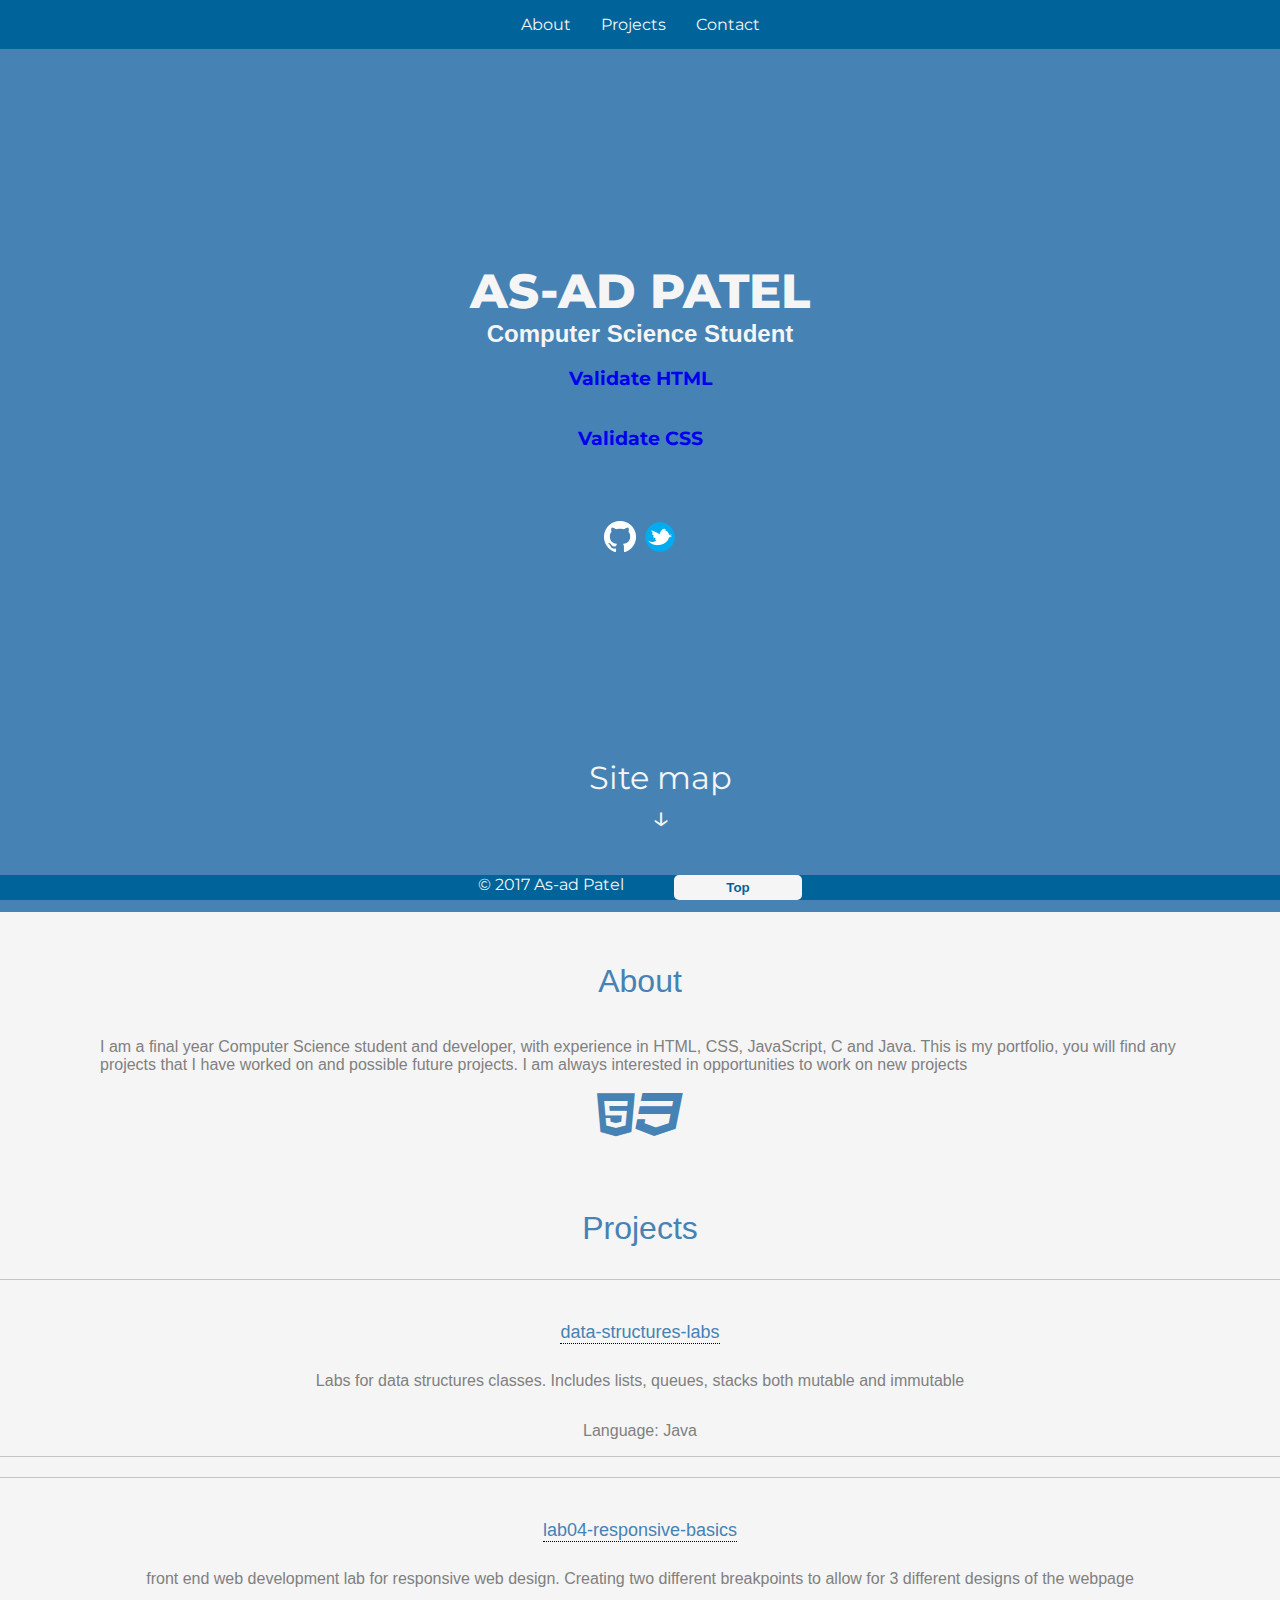
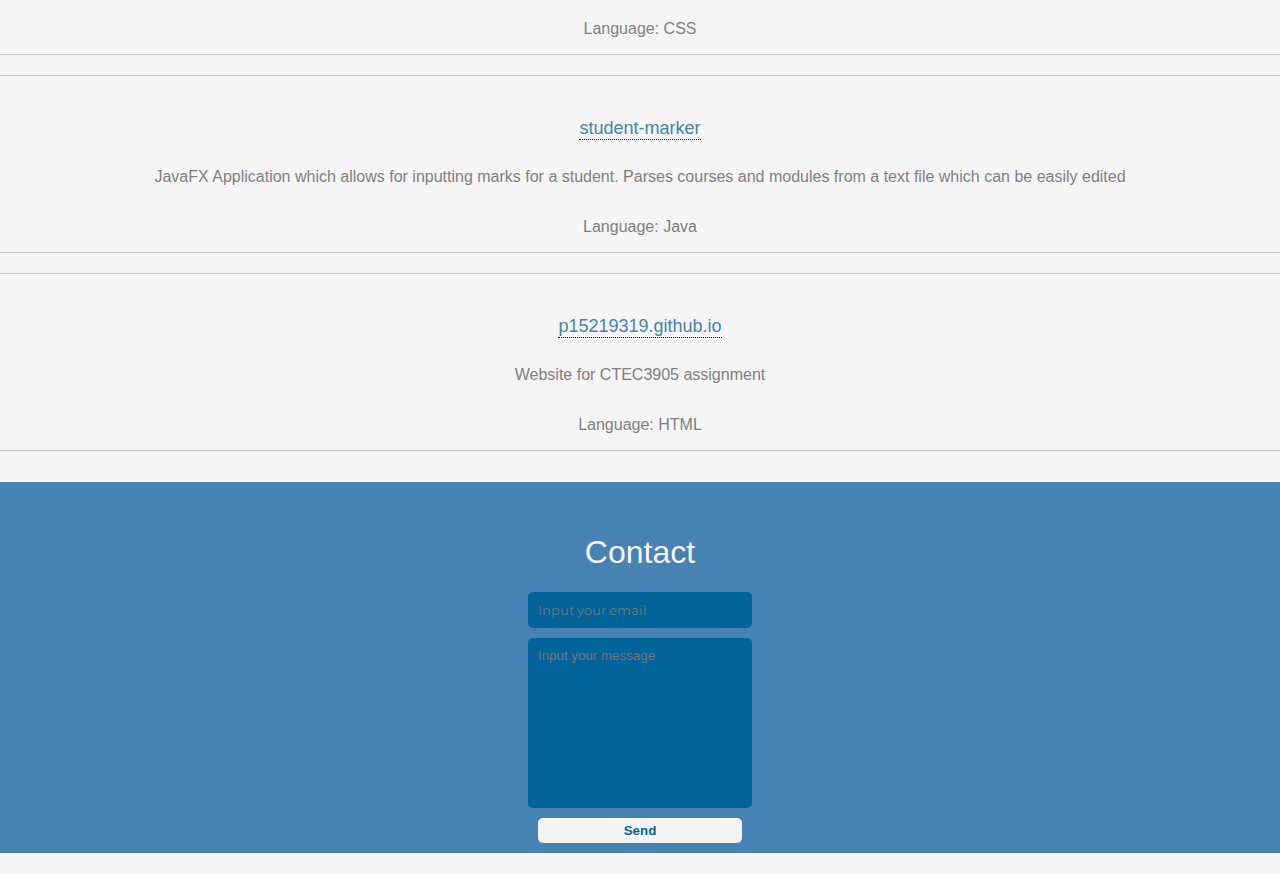
<file: index.html>
<!doctype html>
<html lang="en">
<head>
  <meta charset="utf-8">
  <meta name="viewport" content="width=device-width, initial-scale=1.0">
  <title>My website</title>
  <link rel="stylesheet" href="css/styles.css">
  <link type="text/css" rel="stylesheet" href="https://fonts.googleapis.com/css?family=Montserrat">
  <link rel="stylesheet" href="https://cdnjs.cloudflare.com/ajax/libs/font-awesome/4.7.0/css/font-awesome.min.css">
</head>

<body>

  <!-- Navigation bar -->
  <header>
    <nav>
      <a href="#about">About</a>
      <a href="#projects">Projects</a>
      <a href="#contact">Contact</a>
    </nav>
  </header>

  <main>

    <!-- The main section with the title and social media links -->
    <section class="content">
      <h1>AS-AD PATEL</h1>
      <h2>Computer Science Student</h2>
      <h3><a href="http://validator.w3.org/check?uri=https://p15219319.github.io/">Validate HTML</a></h3>
      <h3><a href="http://jigsaw.w3.org/css-validator/validator?uri=https://p15219319.github.io/css/styles.css">Validate CSS</a></h3>

      <!-- Social media links -->
      <ul id="social-media">
        <li><a href="https://github.com/p15219319/" target="_blank">
          <img src="images/github-32.png" alt="GitHub" height="32" width="32">
        </a></li>
        <li><a href="https://twitter.com/as_ad97" target="_blank">
          <img src="images/twitter-32.png" alt="Twitter" height="32" width="32">
        </a></li>
      </ul>

      <!-- Arrow pointing down, redirects to the about section of the page -->
      <div id="go-down">
        <ul>
          <li><a href="sitemap.xml">Site map</a></li>
          <li><a href="#about">&darr;</a></li>
        </ul>
      </div>
    </section>

    <!-- The about section -->
    <section id="about" class="container">
      <h1>About</h1>
      <p>
        I am a final year Computer Science student and developer,
        with experience in HTML, CSS, JavaScript, C and Java. This
        is my portfolio, you will find any projects that I have worked
        on and possible future projects. I am always interested in
        opportunities to work on new projects
      </p>

      <div id="row">
        <i class="lang fa fa-html5"></i>
        <i class="lang fa fa-css3"></i>
      </div>
    </section>

    <!-- The projects section -->
    <section id="projects" class="container">
      <!--
      Filled in through JavaScript, each project is from my GitHub and
      the data for it is parsed through JSON.
      Headings redirect to each github repository and displays tooltip
      with # of commits for that project
      -->
    </section>

    <!--
    Due to the inner section having a margin, this div is used
    to resolve the issue of the background not stretching
    -->
    <div class="container-parent">
      <!-- Section with contact information -->
      <section id="contact" class="container blue">
        <h1>Contact</h1>
        <form>
          <input type="email" name="_replyto" placeholder="Input your email" required>
          <textarea name="message" placeholder="Input your message" required></textarea>
          <button type="submit">Send</button>
        </form>
      </section>
    </div>

  </main>

  <footer>
    © 2017 As-ad Patel
    <button id="top" type="button">Top</button>
  </footer>
  <script src="js/scripts.js"></script>
</body>
</html>
</file>
<file: css/styles.css>
body {
  background: whitesmoke;
  margin: 0;
}

header {
  padding-top: 15px;
  padding-bottom: 15px;
  position: relative;
  background: royalblue;
  text-align: center;
  font-family: 'Montserrat', sans-serif;
  color: powderblue;
}

footer {
  position: fixed;
  bottom: 0px;
  left: 0px;
  right: 0px;
  text-align: center;
  background: rgb(0, 100, 155);
  color: whitesmoke;
  font-family: 'Montserrat', sans-serif;
  display: flex;
  justify-content: center;
}

nav {
  background: rgb(0, 100, 155);
  position: fixed;
  justify-content: center;
  display: flex;
  top: 0;
  width: 100%;
}

nav a {
  padding: 15px; /* spacing between each link */
  color: whitesmoke;
  text-decoration: none; /* remove underline */
}

nav a:hover {
  color: rgb(225, 225, 225); /* Colour which link is being hovered */
  transform: scale(1.05);
}

form {
  display: flex;
  justify-content: center;
  flex-direction: column;
  align-items: center;
  margin-bottom: 10px;
}

form input, form textarea {
  display: block;
  width: 100%;
  padding: 10px;
  border-radius: 5px; /* Rounded text boxes */
  border: none;
  margin-bottom: 10px;
  background: rgb(0, 100, 155);
  color: whitesmoke;
}

form input {
    font-family: 'Montserrat', sans-serif;
}

form textarea {
  font-family: Arial, Helvetica Neue, Helvetica, sans-serif;
  height: 150px;
  resize: none;
}

button {
  display: block;
  width: 100%;
  background: whitesmoke;
  border-radius: 5px;
  padding: 5px 5px;
  border: none;
  color: rgb(0, 100, 155);
  font-weight: 600;
}

button:hover {
  color: whitesmoke;
  background: rgb(0, 100, 155);
}

#top {
  width: 10%;
  margin-left: 50px;
}

@keyframes transition {
    0% { background: rgba(70, 130, 180, 0.7); }
    25% { background: rgba(70, 130, 180, 0.75); }
    50% { background: rgba(70, 130, 180, 0.8); }
    75% { background: rgba(70, 130, 180, 0.9); }
    100% { background: rgba(70, 130, 180, 1); }
}

.content { /* The first thing seen on the website - fills up the viewport */
  background: steelblue;
  height: 98vh; /* 100 would partially cover the down arrow, so 98 works fine */
  margin-bottom: 0;
  display: flex;
  flex-direction: column;
  font-family: 'Montserrat', sans-serif;
  text-align: center;
  animation-name: transition;
  animation-duration: 2s;
}

.content h1 {
  color: whitesmoke;
  padding-top: 50px;
  margin-bottom: 0;
  font-weight: 800;
  font-size: 3em;
  text-align: center;
}

.content h2 {
  font-family: Arial, Helvetica Neue, Helvetica, sans-serif;
  color: whitesmoke;
  margin: 0;
}

.content a {
  text-decoration: none;
}

.container {
  color: steelblue;
  font-family: Arial, Helvetica Neue, Helvetica, sans-serif;
  margin-bottom: 21px;
  margin-left: 100px;
  margin-right: 100px;
  display: flex;
  flex-direction: column;
  align-items: center;
}

.container h1 {
  font-size: 2em;
  font-weight: normal;
  text-align: center;
  padding-top: 30px; /* This is necessary otherwise the navigation bar covers it */
}

.container p {
  color: grey;
  font-size: 16px;
}

#row {
  display: flex;
  flex-direction: row;
}

#row .lang {
  font-size: 3em;
}

/* container is nested into this to produce a blue container */
.container-parent {
  background: steelblue;
}

/* Used with the container class to produce white text in the container */
.blue {
  color: whitesmoke;
  text-align: center;
}

.card {
  display: flex;
  flex-direction: column;
  background: whitesmoke;
  border: 1px solid rgba(0, 0, 0, 0.2);
  border-radius: 1px;
  justify-content: center;
  margin: 10px;
  padding-left: 60px;
  padding-right: 60px;
  width: 60%;
  align-items: center;
}

.card h1 {
  text-align: center;
  font-size: 18px;
  color: steelblue;
  display: inline-block;
  border-bottom: 1px dotted black;
}

.card h1 .tooltip {
  visibility: hidden;
  width: 120px;
  background: steelblue;
  color: whitesmoke;
  text-align: center;
  padding: 5px 0;
  border-radius: 6px;

  position: absolute;
  z-index: 1;

  opacity: 0;
  transition: opacity 1s, visibility 1s;
}

.card h1:hover .tooltip {
  visibility: visible;
  opacity: 1;
  transition: opacity 1s, visibility 1s;
}

.card a {
  text-decoration: none;
}

.card p {
  text-align: left;
  font-size: 16px;
  color: grey;
}

@keyframes fade {
    0% { opacity: 0; }
    25% { opacity: 25; }
    50% { opacity: 50; }
    75% { opacity: 75; }
    100% { opacity: 100; }
}

#social-media {
  font-size: 2em;
  color: white;
  padding: 20px;
  animation-name: fade;
  animation-duration: 3s;
}

#social-media a {
  text-decoration: none;
}

#social-media li, ul {
  display: inline-block;
  list-style: none;
}

@keyframes rotate {
  0% { transform: scale(1.05) rotate(0deg); }
  25% { transform: scale(1.05) rotate(90deg); }
  50% { transform: scale(1.05) rotate(180deg); }
  75% { transform: scale(1.05) rotate(270deg); }
  100% { transform: scale(1.05) rotate(360deg); }
}

#social-media li:hover {
  animation-name: rotate;
  animation-duration: 0.2s;
  animation-iteration-count: 2;
}

#go-down {
  margin-top: auto;
  text-align: center;
  margin-bottom: 60px;
}

#go-down a {
  color: whitesmoke;
  text-decoration: none;
  font-size: 2em;
}

#go-down a:hover {
  font-size: 2.5em;
}

@media screen and (min-height: 700px) { /* Move header text up if smaller height */
  .content h1 {
    padding-top: 200px;
  }
}

@media screen and (min-width: 600px) {
  .card {
    padding-left: 100px;
    padding-right: 100px;
    width: 100%;
  }
}
</file>
